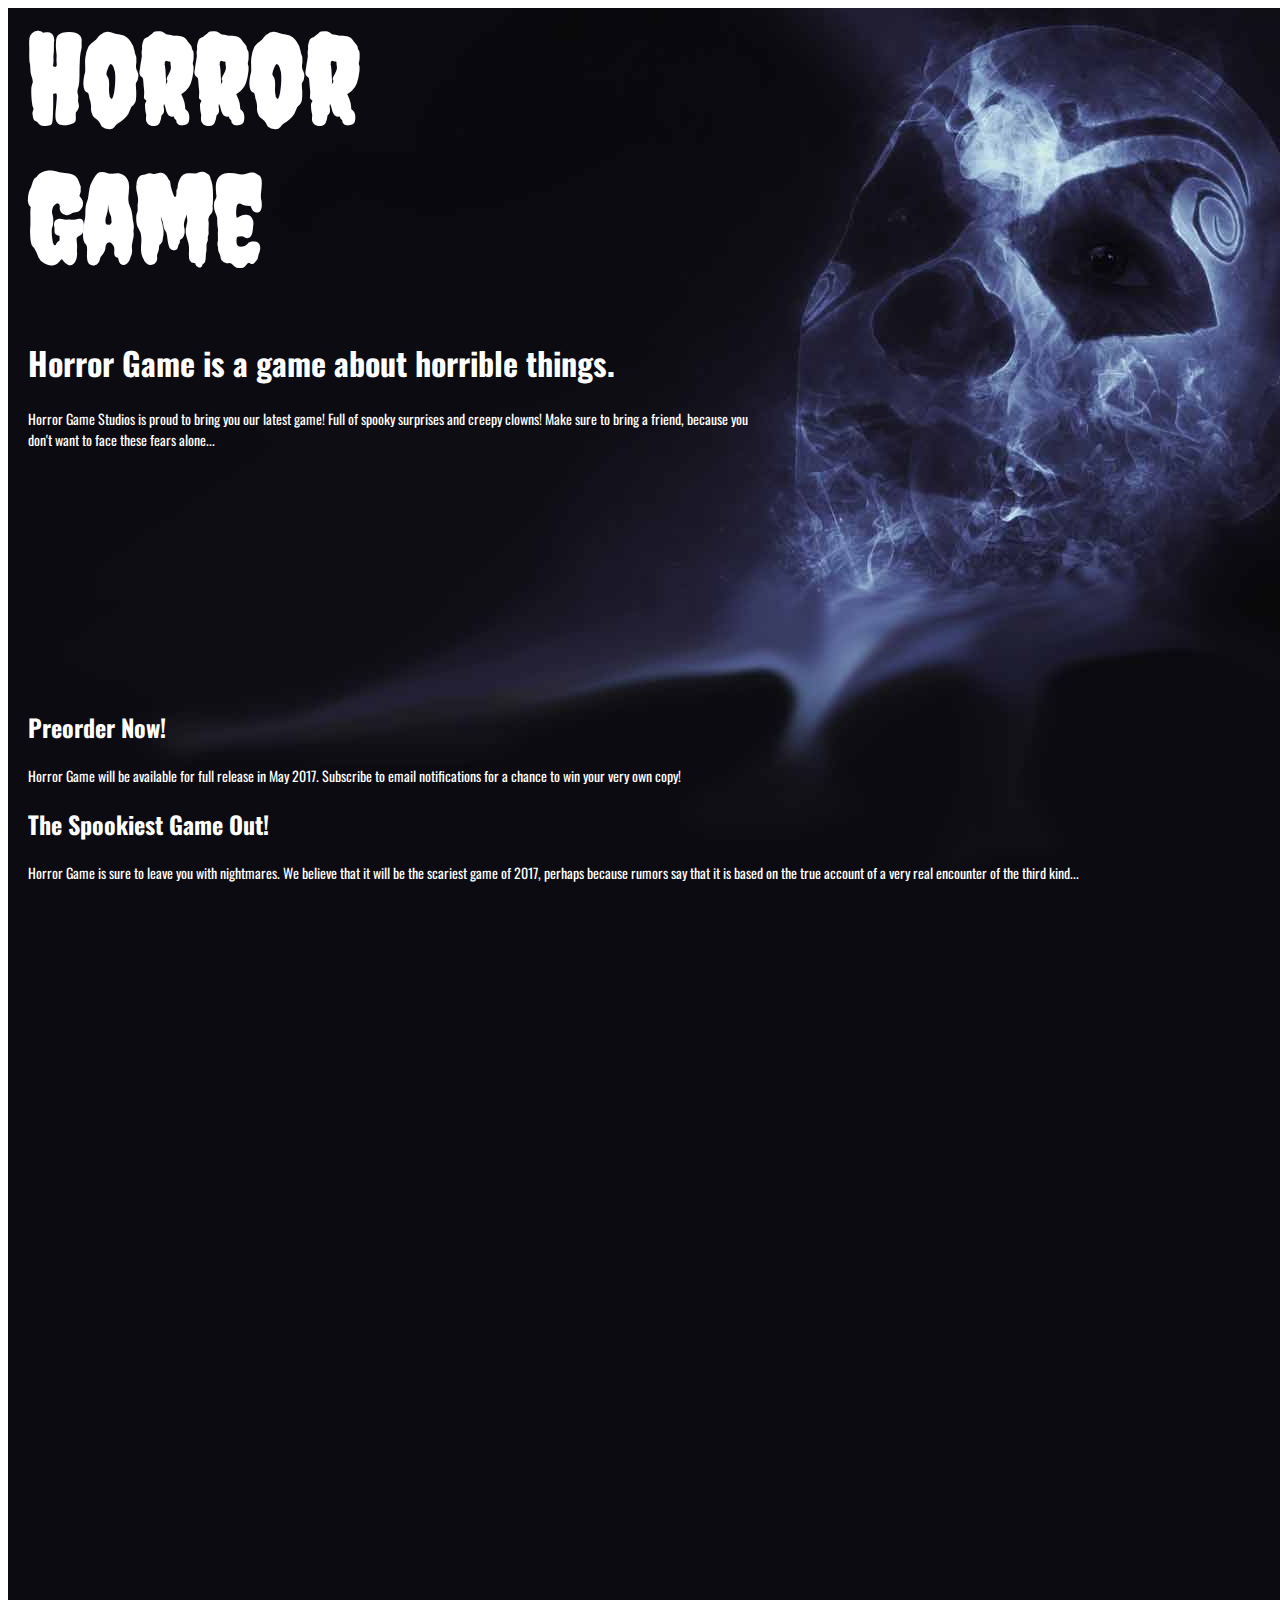
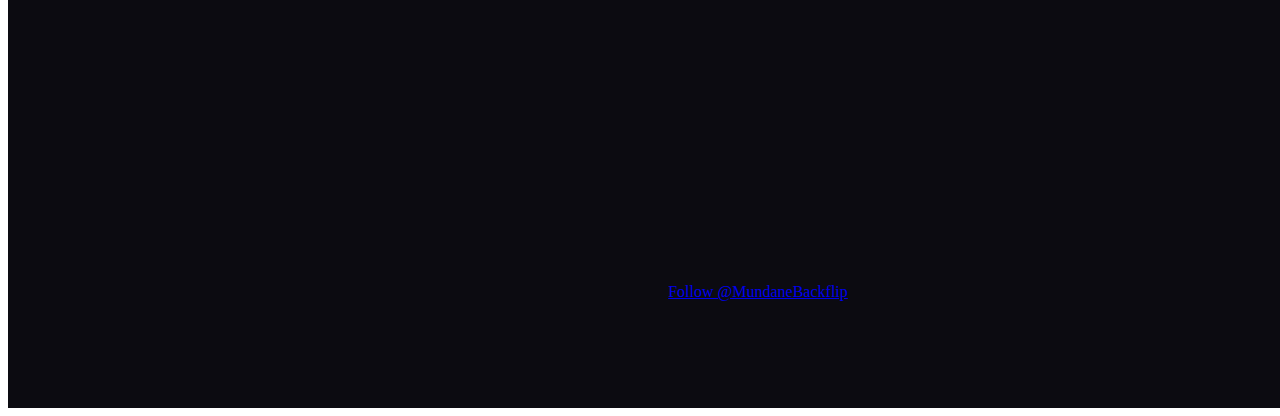
<file: websites/horror/index.html>
<!DOCTYPE html />
<html>
	<head>
		<base href="images/" />
		<meta charset="utf-8" />
		<title>Horror Game</title>
		<link rel="stylesheet" type="text/css" href="../styles/style.css" />
	</head>
	<body>
		<div id="wrapper">
			<div id="header">
				<h1>Horror<br />Game</h1>
			</div>
			<!--
			<div id="nav">

			</div>
			-->
			<div id="content">
				<header id="left-header">
					<h1>Horror Game is a game about horrible things.</h1>
					<p>Horror Game Studios is proud to bring you our latest game! Full of spooky surprises and creepy clowns! Make sure to bring a friend, because you don't want to face these fears alone...</p>
				</header>
				<section>
					<section>
						<h2>Preorder Now!</h2>
						<p>Horror Game will be available for full release in May 2017. Subscribe to email notifications for a chance to win your very own copy!</p>
					</section>
					<section>
						<h2>The Spookiest Game Out!</h2>
						<p>Horror Game is sure to leave you with nightmares. We believe that it will be the scariest game of 2017, perhaps because rumors say that it is based on the true account of a very real encounter of the third kind...</p>
					</section>
				</section>
			</div>
			<div id="footer">
				<section id="social-media">
					<a href="https://twitter.com/MundaneBackflip" class="twitter-follow-button" data-show-count="true">Follow @MundaneBackflip</a><script async src="//platform.twitter.com/widgets.js" charset="utf-8"></script>
				</section>
			</div>
		</div>
	</body>
</html>
</file>
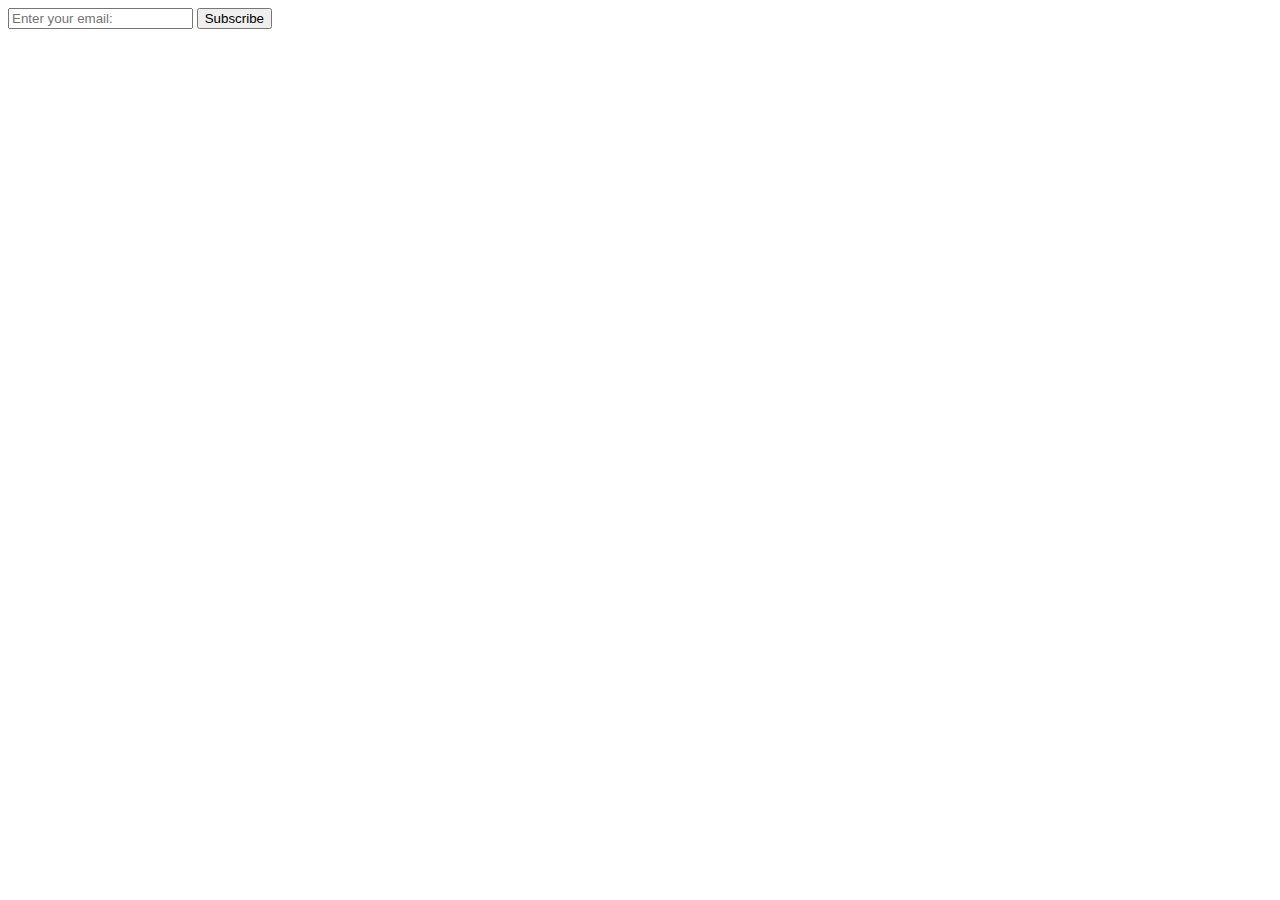
<file: websites/horror/coming.html>
<!DOCTYPE html />
<html>
	<head>
		<meta charset="utf-8" />
		<title>Coming Soon!</title>
		<link rel="stylesheet" type="text/css" href="styles/coming.css" />
		<script src="scripts/jquery.js"></script>
		<script src="scripts/modal.js"></script>
	</head>
	<body>
		<div id="wrapper">
			
			<form id="subscribe" action="">
				<input name="email" type="text" placeholder="Enter your email:" />
				<label class="error" for="email" id="email_error">This is a required field.</label>
				<input type="submit" name="submit" class="button" id="submit_btn" value="Subscribe" />
			</form>
			
			<div id="thank_modal" class="modal">
				<div class="modal-content">
					<span class="close">&times;</span>
					<p>Thanks for subscribing! You'll recieve further emails about the release of our game!</p>
				</div>
			</div>

		</div>
	</body>
</html>
</file>
<file: websites/horror/styles/coming.css>
.modal {
	display:block;
	position:fixed;
	z-index:1;
	left:0;
	top:0;
	width:100%;
	height:100%;
	overflow:auto;
	background-color:rgb(0,0,0);
	background-color:rgba(0,0,0,0.2);
}

.modal-content {
	position:relative;
	background-color:#fefefe;
	margin:auto;
	padding:0;
	border:1px solid #888;
	width:80%;
	box-shadow:0 4px 8px 0 rgba(0,0,0,0.2),0 6px 20px 0 rgba(0,0,0,0.19);
	-webkit-animation-name: animatetop;
	-webkit-animation-duration:0.4s;
	animation-name:animatetop;
	animation-duration:0.4s;
}

@-webkit-keyframes animatetop {
    from {top: -300px; opacity: 0} 
    to {top: 0; opacity: 1}
}

@keyframes animatetop {
    from {top: -300px; opacity: 0}
    to {top: 0; opacity: 1}
}

.close {
	color:#aaa;
	float:right;
	font-size:28px;
	font-weight:bold;
}

.close:hover,
.close:focus {
	color:black;
	text-decoration:none;
	cursor:pointer;
}
</file>
